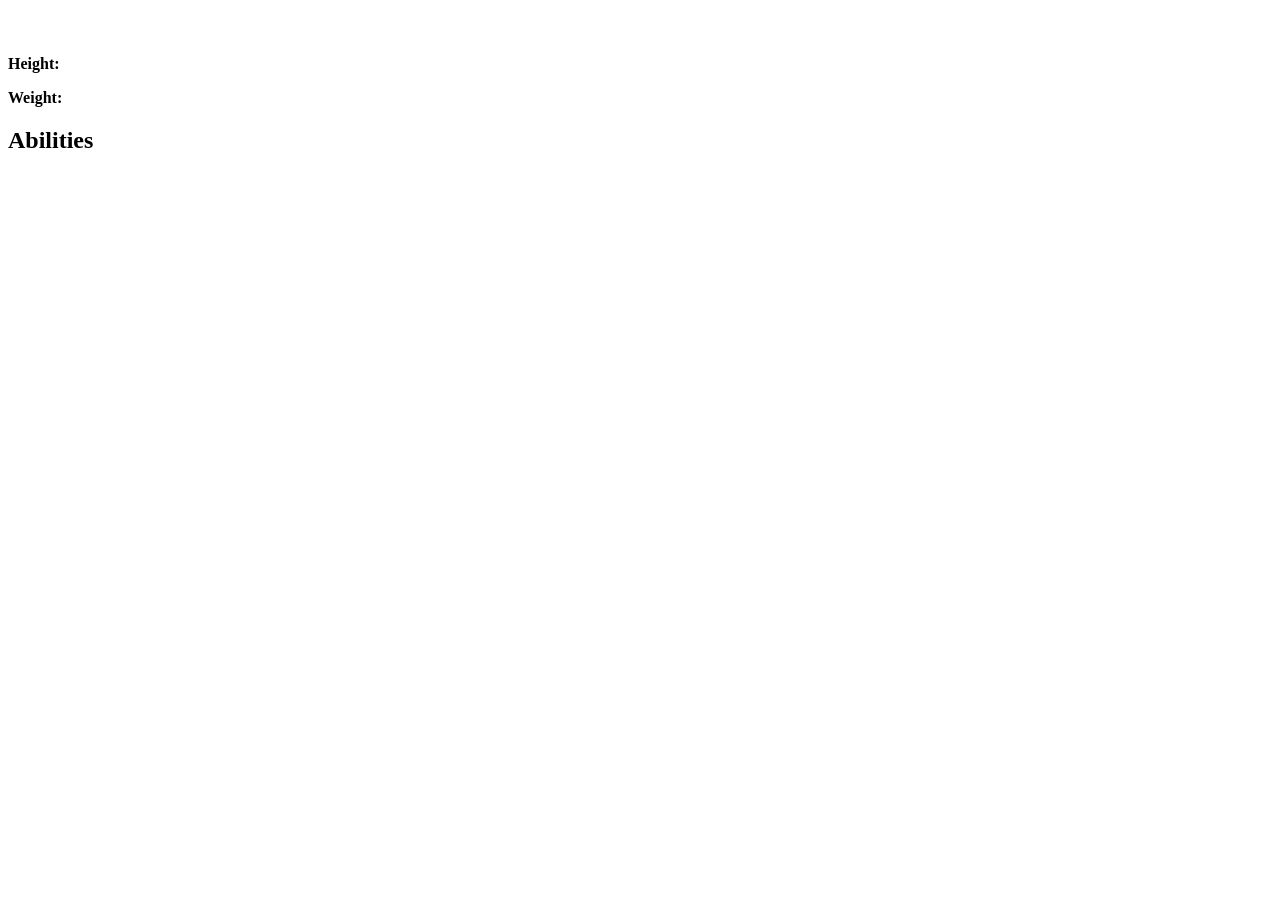
<file: index1.html>
<!DOCTYPE html>
<html lang="en">
<head>
    <meta charset="UTF-8">
    <meta name="viewport" content="width=device-width, initial-scale=1.0">
    <title>POKEMON</title>
</head>
<body>
    <h1 id="pokemonName"></h1>
    <img id="pokemonImage" alt="">
    <p><strong>Height:</strong> <span id="pokemonHeight"></span></p>
    <p><strong>Weight:</strong> <span id="pokemonWeight"></span></p>
    <h2>Abilities</h2>
    <ul id="abilitiesList"></ul>
    
    <script src="js/secript.js">
      
    </script>
</body>
</html>
</file>
